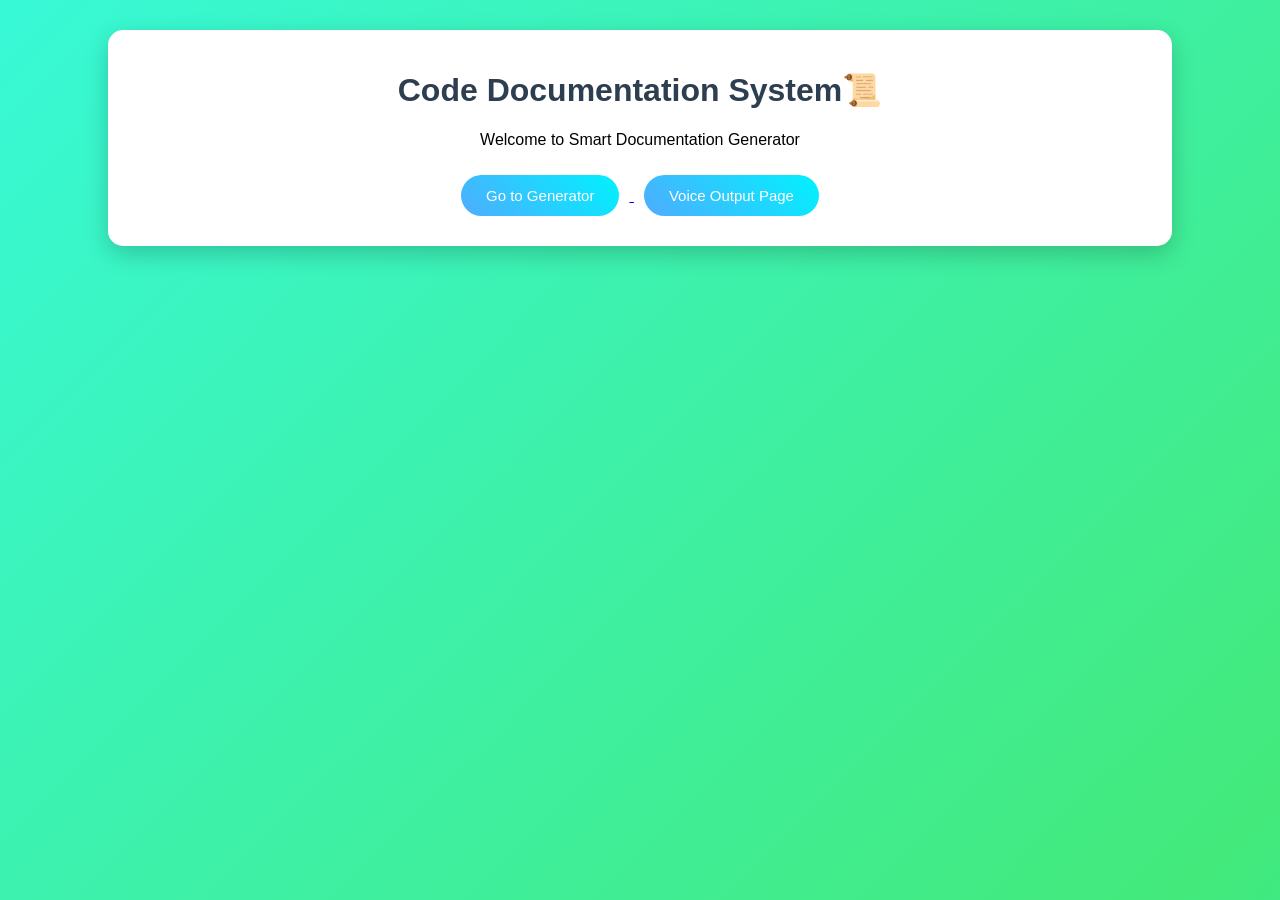
<file: code documentation generator and OR code/index.html>
<!DOCTYPE html>
<html lang="en">
<head>
    <meta charset="UTF-8">
    <meta name="viewport" content="width=device-width, initial-scale=1.0">
    <title>Code Documentation Generator 🔐 </title>
    <link rel="shortcut icon" href="imagex.icon.png" type="">
    <link rel="stylesheet" href="style.css">
</head>
<body>

<div class="container">
    <h1>Code Documentation System📜</h1>
    <p>Welcome to Smart Documentation Generator</p>

    <a href="generater.html">
        <button>Go to Generator</button>
    </a>

    <a href="voice.html">
        <button>Voice Output Page</button>
    </a>
</div>

</body>
</html>
</file>
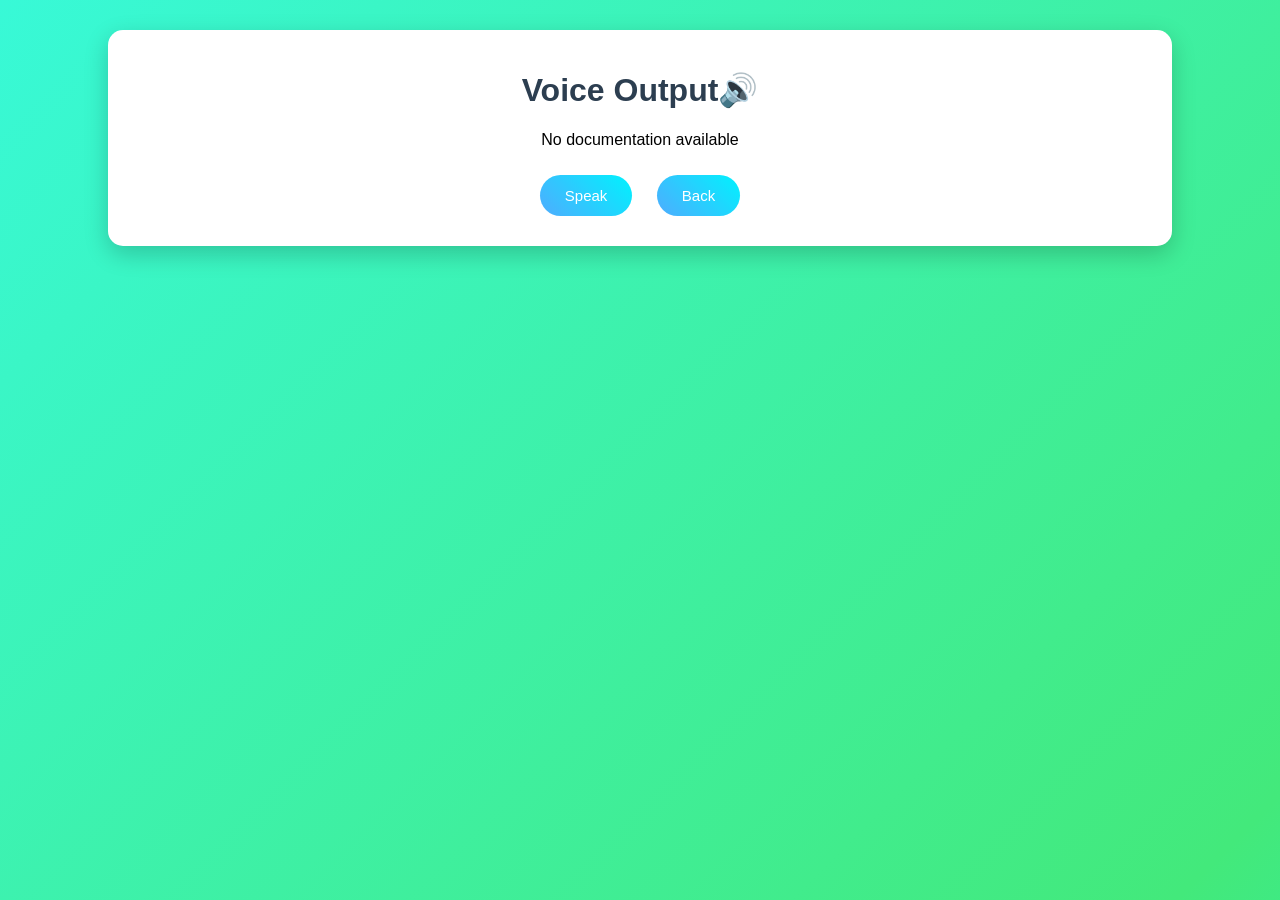
<file: code documentation generator and OR code/voice.html>
<!DOCTYPE html>
<html>
<head>
    <title>Voice Output🗣️</title>
    <link rel="stylesheet" href="style.css">
</head>
<body>

<div class="container">
    <h1>Voice Output🔊</h1>

    <p id="voiceText">No documentation available</p>

    <button onclick="speakSaved()">Speak</button>

    <a href="generater.html">
        <button>Back</button>
    </a>
</div>

<script src="script.js"></script>

</body>
</html>
</file>
<file: code documentation generator and OR code/style.css>
body {
    font-family: Arial;
    margin: 0;
    padding: 0;
    background: linear-gradient(-45deg, #4facfe, #00f2fe, #43e97b, #38f9d7);
    background-size: 400% 400%;
    animation: gradientBG 10s ease infinite;
}

/* Moving Gradient Background */
@keyframes gradientBG {
    0% {background-position: 0% 50%;}
    50% {background-position: 100% 50%;}
    100% {background-position: 0% 50%;}
}

.container {
    width: 80%;
    margin: 30px auto;
    background: white;
    padding: 20px;
    border-radius: 15px;
    box-shadow: 0px 8px 25px rgba(0,0,0,0.2);
    text-align: center;
    transition: 0.3s;
}

.container:hover {
    transform: scale(1.01);
}

/* Textarea */
textarea {
    width: 95%;
    height: 200px;
    padding: 12px;
    border-radius: 10px;
    border: 2px solid #4facfe;
    margin-top: 10px;
    transition: 0.3s;
}

textarea:focus {
    border-color: #00c6ff;
    box-shadow: 0 0 10px #00c6ff;
    outline: none;
}

/* Buttons */
button {
    padding: 12px 25px;
    margin: 10px;
    border: none;
    border-radius: 25px;
    background: linear-gradient(45deg, #4facfe, #00f2fe);
    color: white;
    font-size: 15px;
    cursor: pointer;
    transition: 0.3s;
}

/* Button Hover Animation */
button:hover {
    transform: translateY(-3px);
    box-shadow: 0 5px 15px rgba(0,0,0,0.3);
    background: linear-gradient(45deg, #43e97b, #38f9d7);
}

/* Output Boxes */
.output-box {
    background: #f7f9fc;
    padding: 15px;
    margin-top: 20px;
    border-radius: 10px;
    transition: 0.3s;
}

.output-box:hover {
    transform: scale(1.02);
    box-shadow: 0 5px 15px rgba(0,0,0,0.2);
}

/* Headings */
h1 {
    color: #2c3e50;
}

h2 {
    color: #4facfe;
}
</file>
